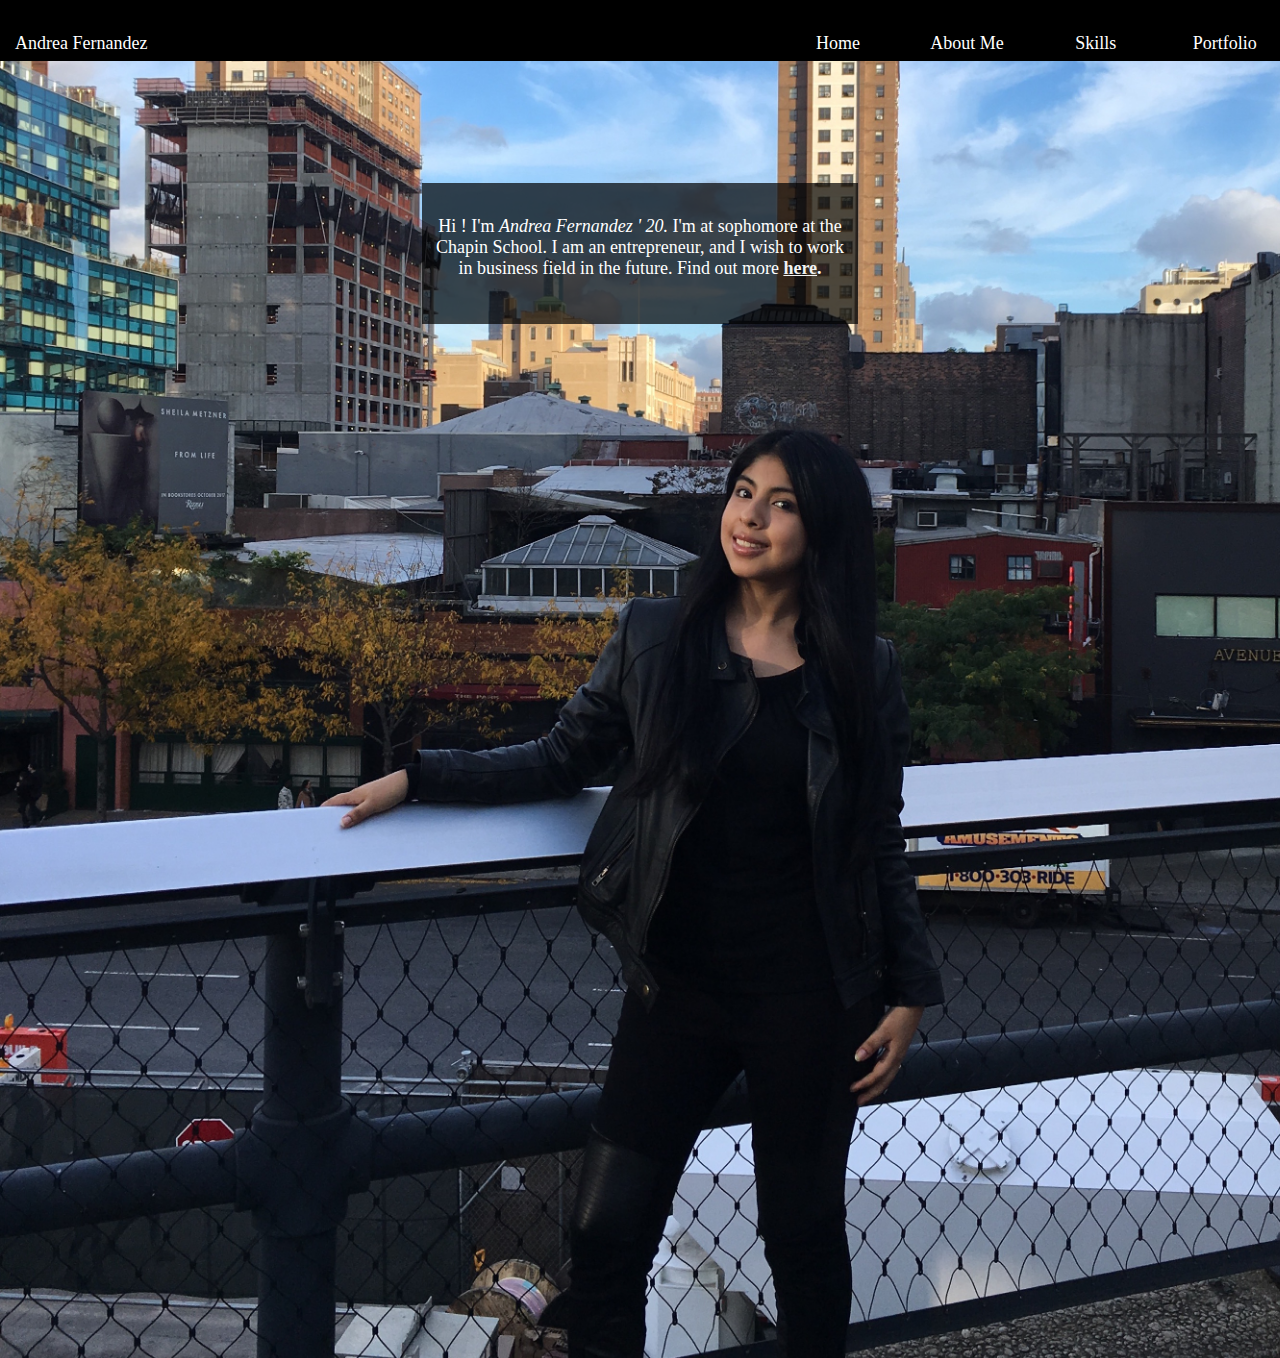
<file: index.html>
<!DOCTYPE hmtl> 

<html>
  <head>

  	<link rel="stylesheet" href="https://cdnjs.cloudflare.com/ajax/libs/font-awesome/4.7.0/css/font-awesome.min.css">

  	<link rel="stylesheet" href="styles.css">

	<title>About Me</title>


	</head>


<body>

	<div class="icon-bar">

	<div class="myname">

		<font face="georgia"><font size="4.5"><p>Andrea Fernandez</p></font>


	</div>

	<br>


	 <a href="portfolio.html" ><font face="georgia"><font size="4.5"><font color="white">Portfolio</font></i></a> <a href="skills.html"><font face="georgia"><font size="4.5"><font color="white">Skills</font></i></a>
	  <a href="aboutme.html"><font face="georgia"><font size="4.5"><font color="white">About Me</font></i></a>
      <a href="index.html"><font face="georgia"><font size="4.5"><font color="white">Home</font></i></a> 
 
  
 	 

	</div>


<div class= "centerstuff"> 

		<center><div style="background:rgba(0,0,0,.7); width:420px; color: white; font-size: 120%; height:125px; padding: 8px;    margin: 15px;"><center></center>

		<br>

		<font face="georgia"><font size="4.0"><font color="white">
		Hi ! I'm <em> Andrea Fernandez ' 20. </em> I'm at sophomore at the Chapin School. I am an entrepreneur, and I wish to work in business field in the future. Find out more <strong> <a href="aboutme.html" style = "color:#f2f2f2">here</a>. </font>

	<br>

	</div> 

	</div>

	</body>


</html>
</file>
<file: styles.css>
a:hover{

    background-color: #353232;
    text-decoration: none;
}

.icon-bar {
    margin: -8px;
    width: 102%; 
    height:4.5%;
    background-color: black; 
    overflow: auto; 
}

.icon-bar a {
    float: right; 
    text-align: center; 
    width: 10%; 
 
    transition: all 0.3s ease; 
    color: black; 
}

.centerstuff {
    padding: 100px;
    margin: 15px;
}

body {

    background-image: url("yes.jpg");
    background-repeat: no-repeat;
    background-size:1450px;
    height:1350px; 

}

p{
    position: absolute;
    color: white;
}

.myname{

    margin:15px;
}
</file>
